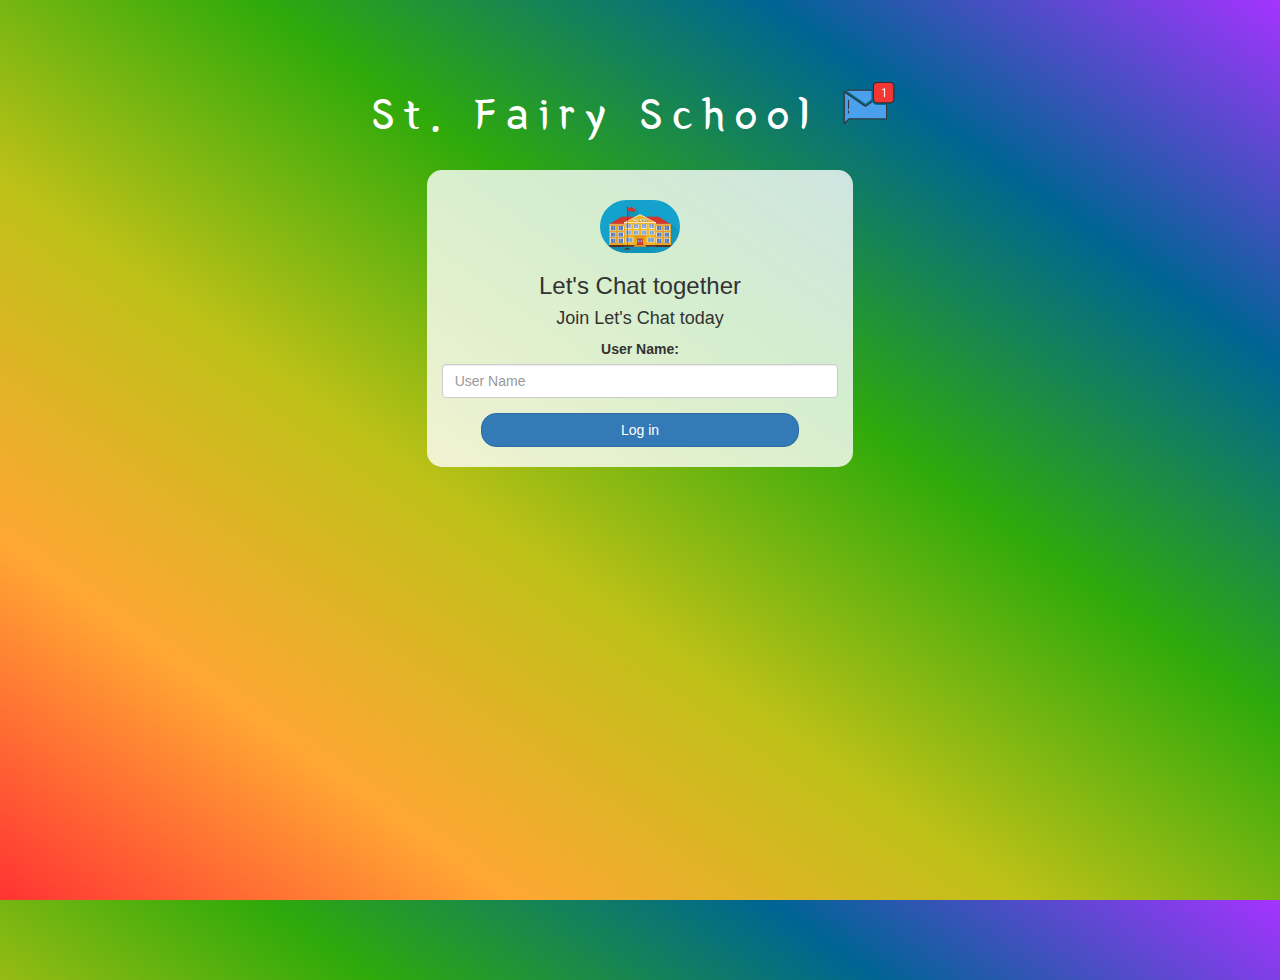
<file: index.html>
<!DOCTYPE html>
<html>
<head>
	<title>St.Fairy School</title>
<link href="https://fonts.googleapis.com/css?family=Yeon+Sung&display=swap" rel="stylesheet"><meta name="viewport" content="width=device-width, initial-scale=1">

<link rel="stylesheet" href="https://maxcdn.bootstrapcdn.com/bootstrap/3.4.0/css/bootstrap.min.css">
<script src="https://ajax.googleapis.com/ajax/libs/jquery/3.4.1/jquery.min.js"></script>
<script src="https://maxcdn.bootstrapcdn.com/bootstrap/3.4.0/js/bootstrap.min.js"></script>

<link rel="stylesheet" type="text/css" href="style.css">
<script src="kwitter.js"></script>
</head>
<body>
<center>
	<h1 class="header">	
		St. Fairy School	<sup>
	<img src="m2.png">
	</sup>
</h1>
	<div class="col-lg-4 col-md-6 col-sm-6 col-xs-11 login_div">
	<img src="school.jpg" class="logo">
		<h3 >Let's Chat together</h3>
		<h4 >Join Let's Chat today</h4>
		<div class="form-group">
		  <label >User Name:</label>
<input type="text" id="user_name" class="form-control" placeholder="User Name">
		</div>
		<button id="login_button" class="btn btn-primary"onclick="addUser()">Log in</button>
		<br><br>
	</div>
</center>
</body>
</html>
</file>
<file: style.css>
html, body
{
  height: 100%;
  margin: 0;
}

body
{
background-image: linear-gradient(to right top, #ff3333, #ffa733, #bec118, #2faa0a, #006494,#a533ff);
}

.header
{
	color: white;font-family: 'Yeon Sung';font-size: 45px;letter-spacing: 10px;margin-top: 80px;
}
.header img
{
	width: 80px;margin-left: -15px;
}

.login_div
{
	background: rgba(255,255,255,0.8);float: none;border-radius: 15px;
}

.logo
{
	width: 80px;margin-top: 30px;border-radius: 40px;
}

#login_button
{
	width: 80%;border-radius: 15px;
}

.room_name
{
	cursor: pointer;
	font-size: 20px;
}


#logout
{
	font-size: 20px; float: right;
}


#output
{
	padding: 10px; width:80%;background: rgba(255,255,255,0.8);border-radius: 15px;
}

.input_div_room_page
{
	width: 80%;
}

.input_div label
{
	color: white;font-size: 20px;
}


.input_div_message_page
{
	position: fixed;bottom: 0px;width: 100%;background: rgba(255,255,255,0.8);
}
.input_div_message_page label
{
	color: black;
}
.input_div_message_page #msg
{
	width: 80%;
}
.input_div_message_page button
{
	margin-top: 15px;
	width: 50%; 
}
.color_white
{
	color: white
}

.user_tick
{
	width:20px;
}
.message_h4
{
	padding-left:5px;color:grey;
}
</file>
